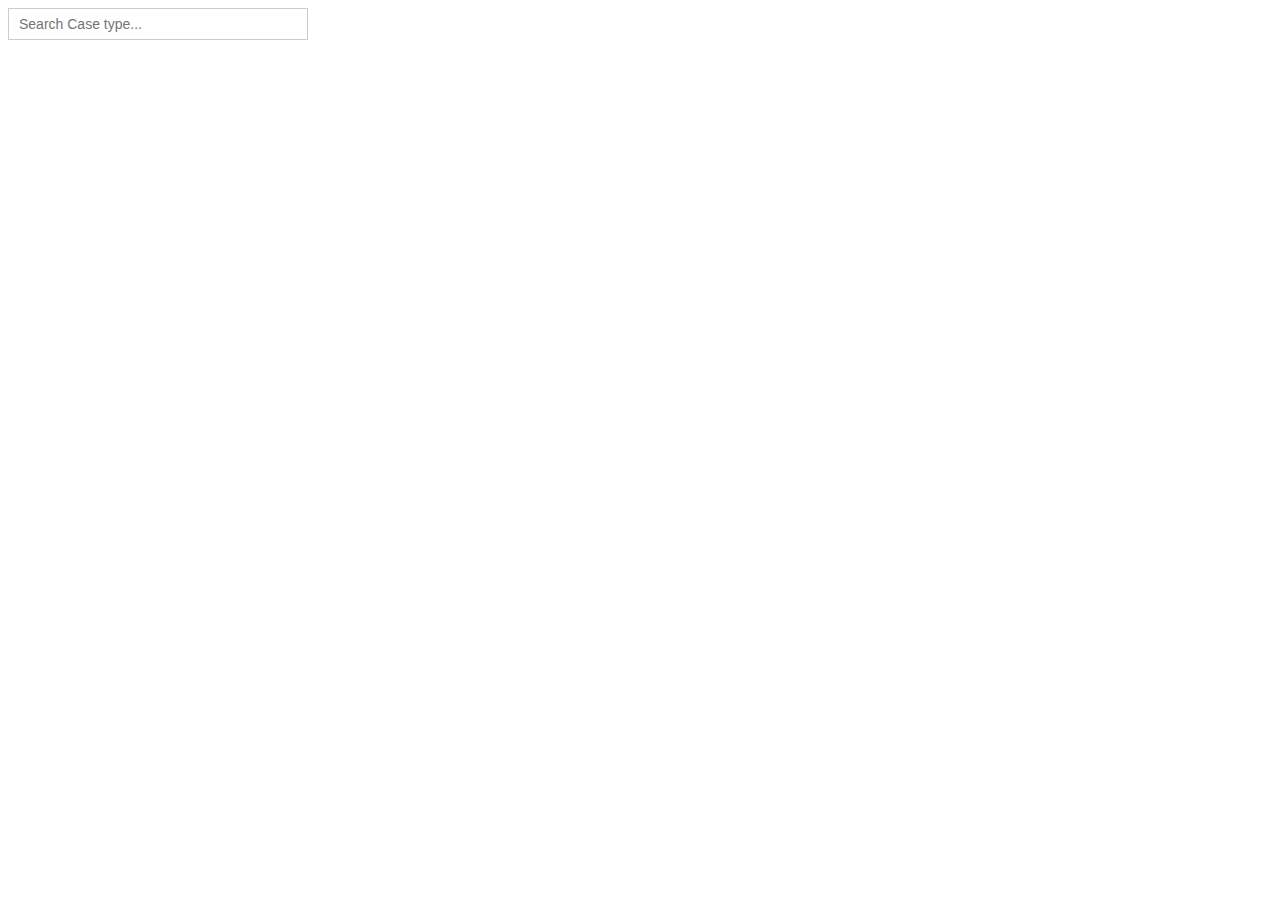
<file: sec/location.html>
<!DOCTYPE html>
<html lang="en">
<head>
<meta charset="UTF-8">
<title>PHP Live MySQL Database Search</title>
<style type="text/css">
    body{
        font-family: Arail, sans-serif;
    }
    /* Formatting search box */
    .search-box{
        width: 300px;
        position: relative;
        display: inline-block;
        font-size: 14px;
    }
    .search-box input[type="text"]{
        height: 32px;
        padding: 5px 10px;
        border: 1px solid #CCCCCC;
        font-size: 14px;
    }
    .result{
        position: absolute;        
        z-index: 999;
        top: 100%;
        left: 0;
    }
    .search-box input[type="text"], .result{
        width: 100%;
        box-sizing: border-box;
    }
    /* Formatting result items */
    .result p{
        margin: 0;
        padding: 7px 10px;
        border: 1px solid #CCCCCC;
        border-top: none;
        cursor: pointer;
    }
    .result p:hover{
        background: #f2f2f2;
    }
</style>
<script src="https://code.jquery.com/jquery-1.12.4.min.js"></script>
<script type="text/javascript">
$(document).ready(function(){
    $('.search-box input[type="text"]').on("keyup input", function(){
        /* Get input value on change */
        var inputVal = $(this).val();
        var resultDropdown = $(this).siblings(".result");
        if(inputVal.length){
            $.get("backend-search.php", {term: inputVal}).done(function(data){
                // Display the returned data in browser
                resultDropdown.html(data);
            });
        } else{
            resultDropdown.empty();
        }
    });
    
    // Set search input value on click of result item
    $(document).on("click", ".result p", function(){
        $(this).parents(".search-box").find('input[type="text"]').val($(this).text());
        $(this).parent(".result").empty();
    });
});
</script>
</head>
<body>
    <div class="search-box">
        <input type="text" autocomplete="off" placeholder="Search Case type..." />
        <div class="result"></div>
    </div>
</body>
</html>
</file>
